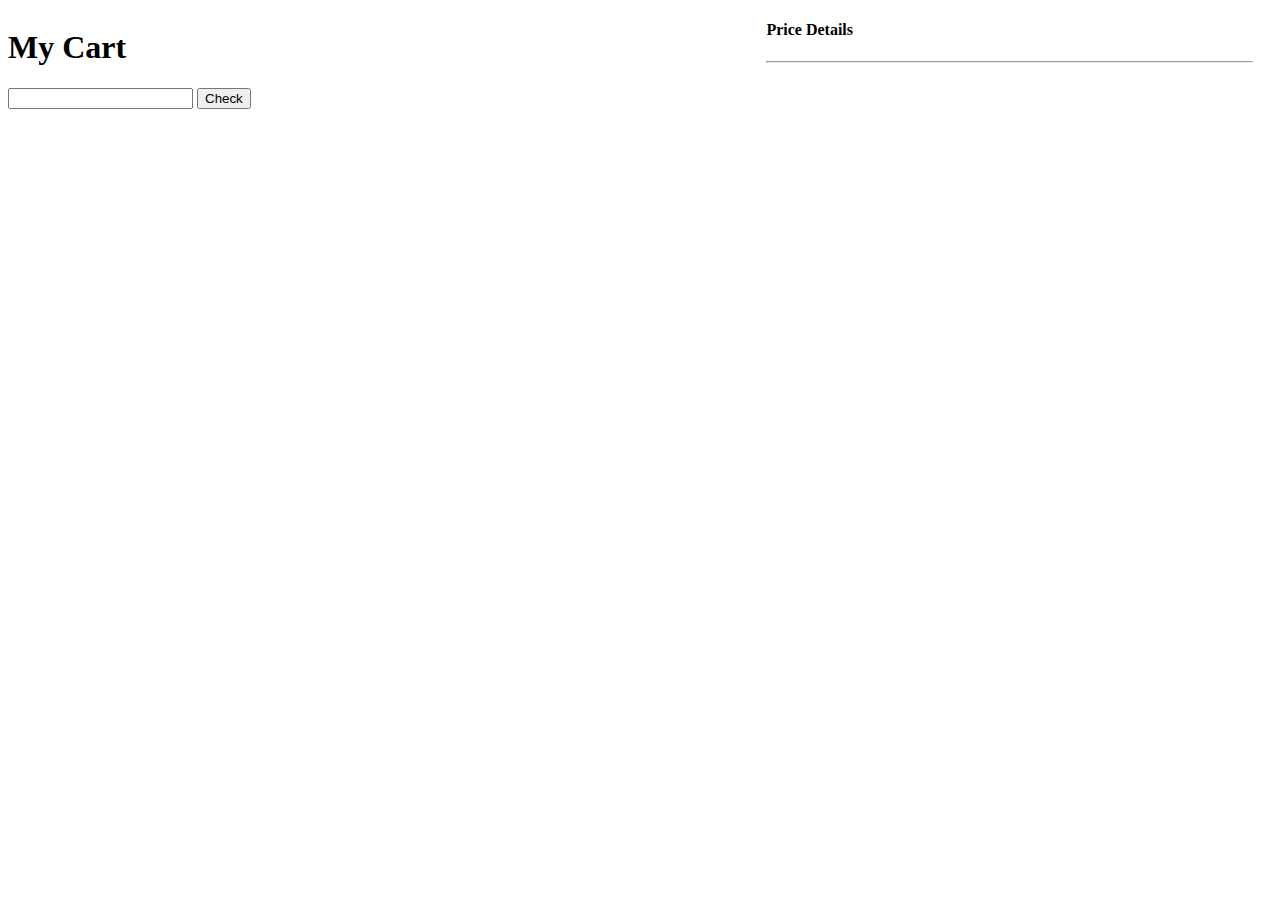
<file: cart/cart.html>
<!DOCTYPE html>
<html>
<head>
	<title></title>
</head>
<body>

	<div class="container">
		<div id="cartList">
			<div>
				<h1>My Cart</h1>
				<input type="number" name="pincode" value="" placeholder="" id="pincode">
				<button type="" onclick="filterProduct()">Check</button>
			</div>
			
		</div>
		<div id="cartPriceList">
			<h4>Price Details</h4>
			<hr/>
			<div id="priceDetails">
				

			</div>
		</div>
	</div>
	<script src="./cart.js"></script>
	<style>

		.individualProduct{
			width: 60%;
			height:200px;
		}

		#cartList{
			height: 800px;
		    overflow: scroll;
		    width: 60%;
		    display: inline-block;
		}

		#cartPriceList{
		    width: 38%;
		    position: absolute;
		    top: 0px;
		    display: inline-block;
		}

		img{
			width: 20%;
    		float: left;
		}	
		.productData{
			width: 80%;
		    position: relative;
		    left: 10px;
		}

		.addToCart , .removeFromCart{
			height:20px;
			width:20px;
			display:flex;
			flex-direction:row;
			align-items:center;
			justify-content:center;
			font-weight:bold;
			/*font-family:courier;*/
			color:black;
			float:left;
			background: grey;
    		border-radius: 50px;
		}

		
	</style>
</body>
</html>
</file>
